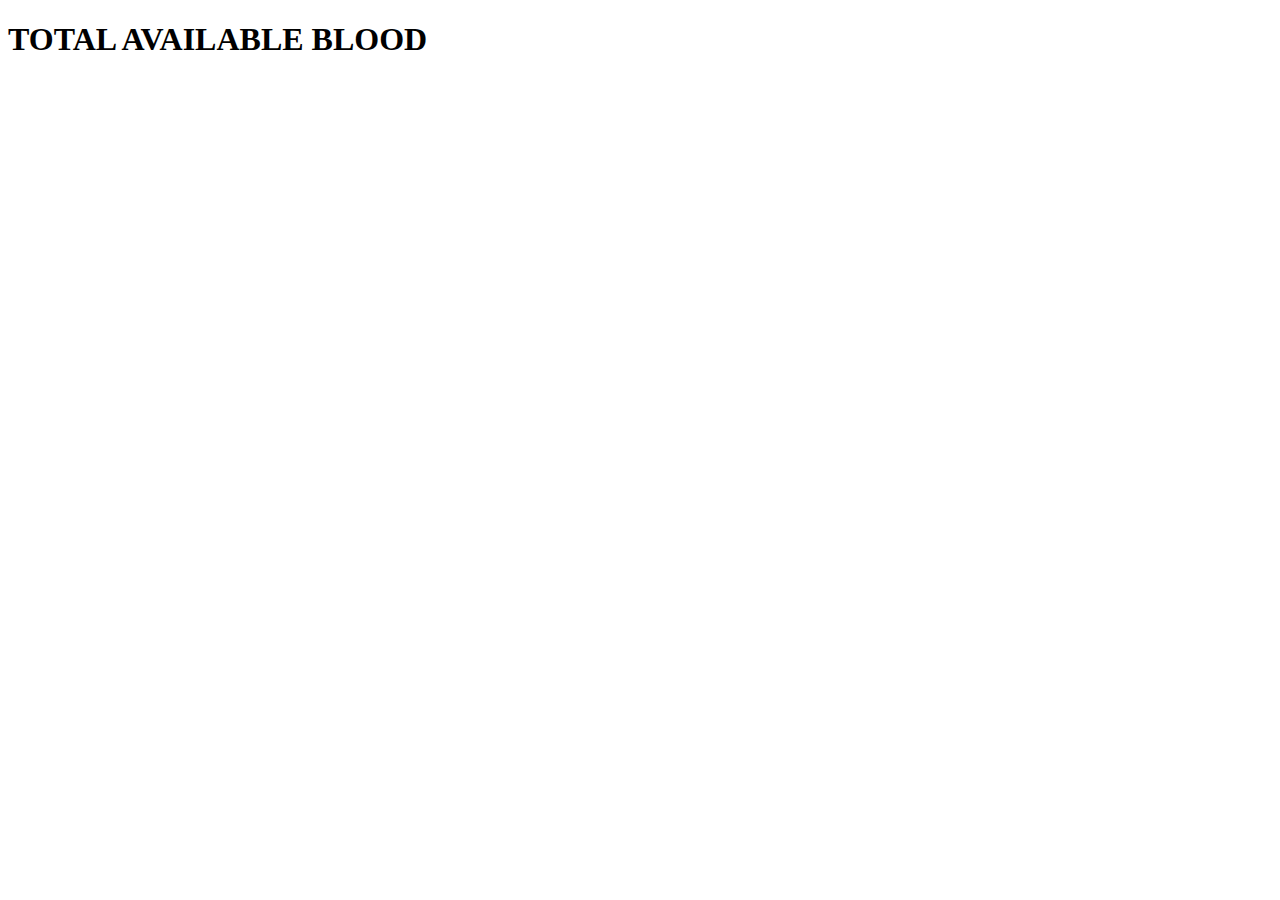
<file: blood_donation/members/templates/index.html>
<!DOCTYPE html>
<html>
    <head>
        <meta charset="utf-8">
        <meta http-equiv="X-UA-Compatible" content="IE=edge">
        <title></title>
        <meta name="description" content="">
        <meta name="viewport" content="width=device-width, initial-scale=1">
        <link rel="stylesheet" href="">
    </head>
    <body>
        <h1>TOTAL AVAILABLE BLOOD</h1>
    </body>
</html>
</file>
